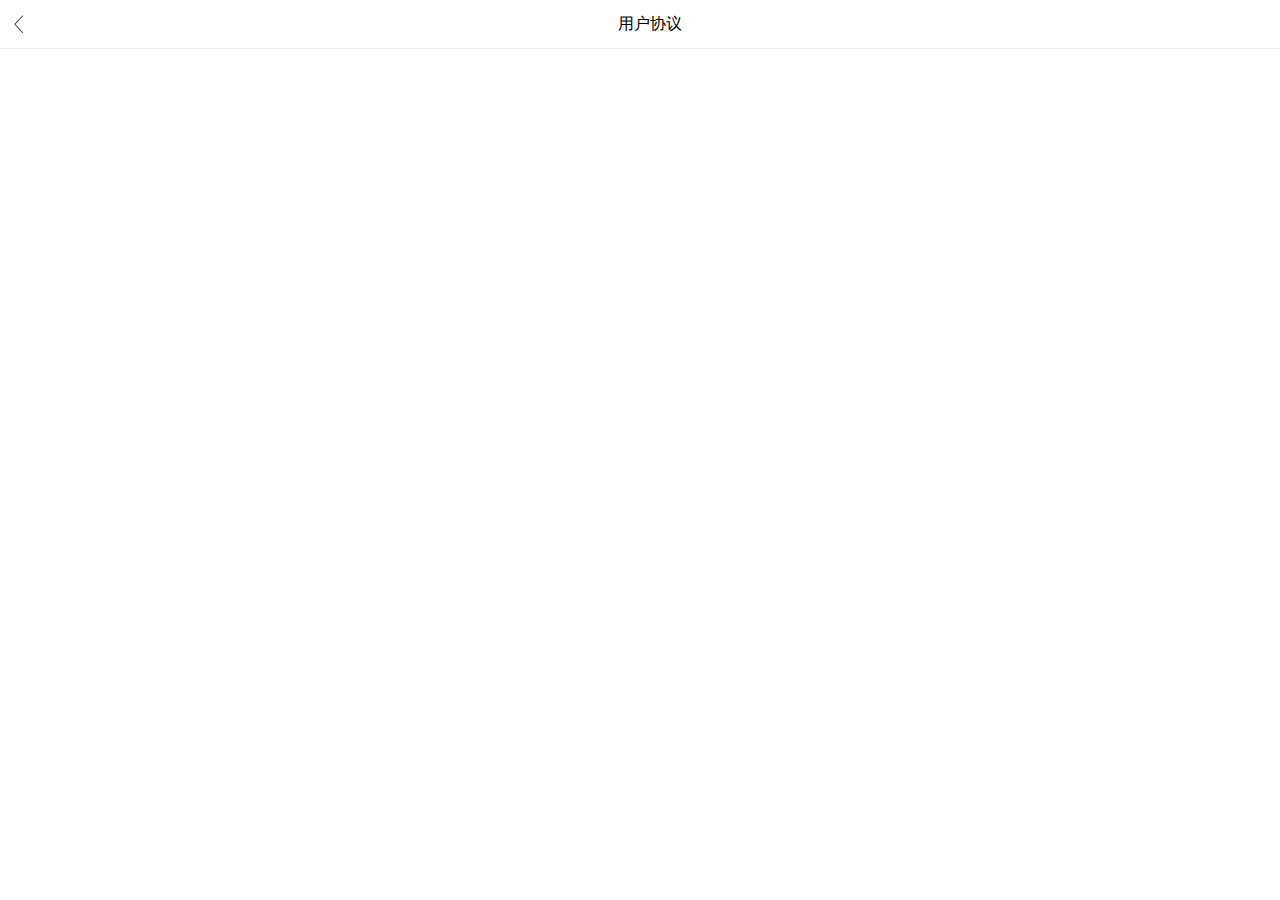
<file: userRule.html>
<!DOCTYPE html>
<html>
	<head>
		<meta charset="utf-8" />
		<meta http-equiv="Content-Type" content="text/html; charset=utf-8">
		<meta name="viewport" content="width=device-width,initial-scale=1,minimum-scale=1,maximum-scale=1,user-scalable=no" />
		<title>用户协议</title>
		<script src="../js/vue.js" type="text/javascript" charset="utf-8"></script>
		<script src="../js/common.js" type="text/javascript" charset="utf-8"></script>
		<link rel="stylesheet" type="text/css" href="../css/main.css" />
		<script src="https://cdn.staticfile.org/vue-resource/1.5.1/vue-resource.min.js"></script>
		<script src="http://g.tbcdn.cn/mtb/lib-flexible/0.3.2/??flexible_css.js,flexible.js"></script>
	</head>
	<body>
		<div id="app">
			<div class="fixedTop" @click="returnPage()">
				<img :src="leftImg" class="leftArrow">
				<span class="ellipsis-1">用户协议</span>
			</div>
			<div class="userContent" v-html="detailContent">
				
			</div>
		</div>
	</body>
</html>


<script type="text/javascript">
	var vm = new Vue({
		el: '#app',
		data: {
			leftImg: '../img/left.png',
			detailContent:''
		},
		created() {
			this.getUserRule()
		},
		mounted() {
			
		},
		methods: {
			returnPage(){
				window.history.go(-1)
			},
			// 获取商品详情get
			getUserRule() {
				this.$http.get(apiDomain + 'member/agreement').then(function(res) {
					this.detailContent = res.body.data.content
				}, function(res) {
					console.log('请求失败处理');
				});
			},
			
		}
	});
</script>

<style type="text/css" scoped>
.fixedTop{
		position: fixed;
		top: 0;
		left: 0;
		width: 100%;
		/* height:44px ; */
		justify-content: center;
		background: #fff;
		display: flex;
		align-items: center;
		padding:12px 10px ;
		border-bottom: 1px solid #eee;
		z-index: 999;
		font-size: 16px;
		
	}
	.fixedTop img{
		width: 18px;
		height:18px;
		display: block;
	}
	
	.leftArrow{
		position: absolute;
		left: 10px;
	}
	.userContent{
		border-top: 1px solid #eee;
		margin-top: 44px;
		font-size: 16px;
		padding: 10px;
	}
</style>
</file>
<file: css/main.css>
* {
	margin: 0;
	padding: 0;
}

.mainColor {
	color: #8360C3;
}
/* 火爆游戏 */
.title1{
	color: #D9250E;
}
/* 飙升榜单 */
.title2{
	color: #F49E25;
}
/* 经典推荐 */
.title3{
	color: #1296DB;
}
.flex {
	display: flex;
}
.center{
	text-align: center;
}
.bold {
	font-weight: bold;
}

.black {
	color: #333;
}

.lightBlack {
	color: #666;
}

.grey {
	color: #999;
}

.font10 {
	font-size: 10px;
}

.font12 {
	font-size: 12px;
}

.font13 {
	font-size: 13px;
}

.font18 {
	font-size: 18px;
}

.margin-t-1 {
	margin-top: 10px;
}
.margin-t-2 {
	margin-top: 20px;
}
.margin-t-05 {
	margin-top: 15px;
}

.margin-l-05 {
	margin-left: 15px;
}
.ellipsis-1{
	word-break: break-all;
	display: -webkit-box;
	overflow: hidden;
	line-height: 1.5;
	text-overflow: ellipsis;
	-webkit-box-orient: vertical;
	-webkit-line-clamp: 1;
}
.ellipsis-2 {
	word-break: break-all;
	display: -webkit-box;
	overflow: hidden;
	line-height: 1.5;
	text-overflow: ellipsis;
	-webkit-box-orient: vertical;
	-webkit-line-clamp: 2;
}

.installItem {
	width: 70px;
	height: 20px;
	background: linear-gradient(0deg, rgba(58, 209, 227, 1) 0%, rgba(152, 115, 220, 1) 99%);
	border-radius: 4px;
	color: #fff;
	font-size: 15px;
	text-align: center;
	line-height: 20px;
	margin-top: 10px;
}
</file>
